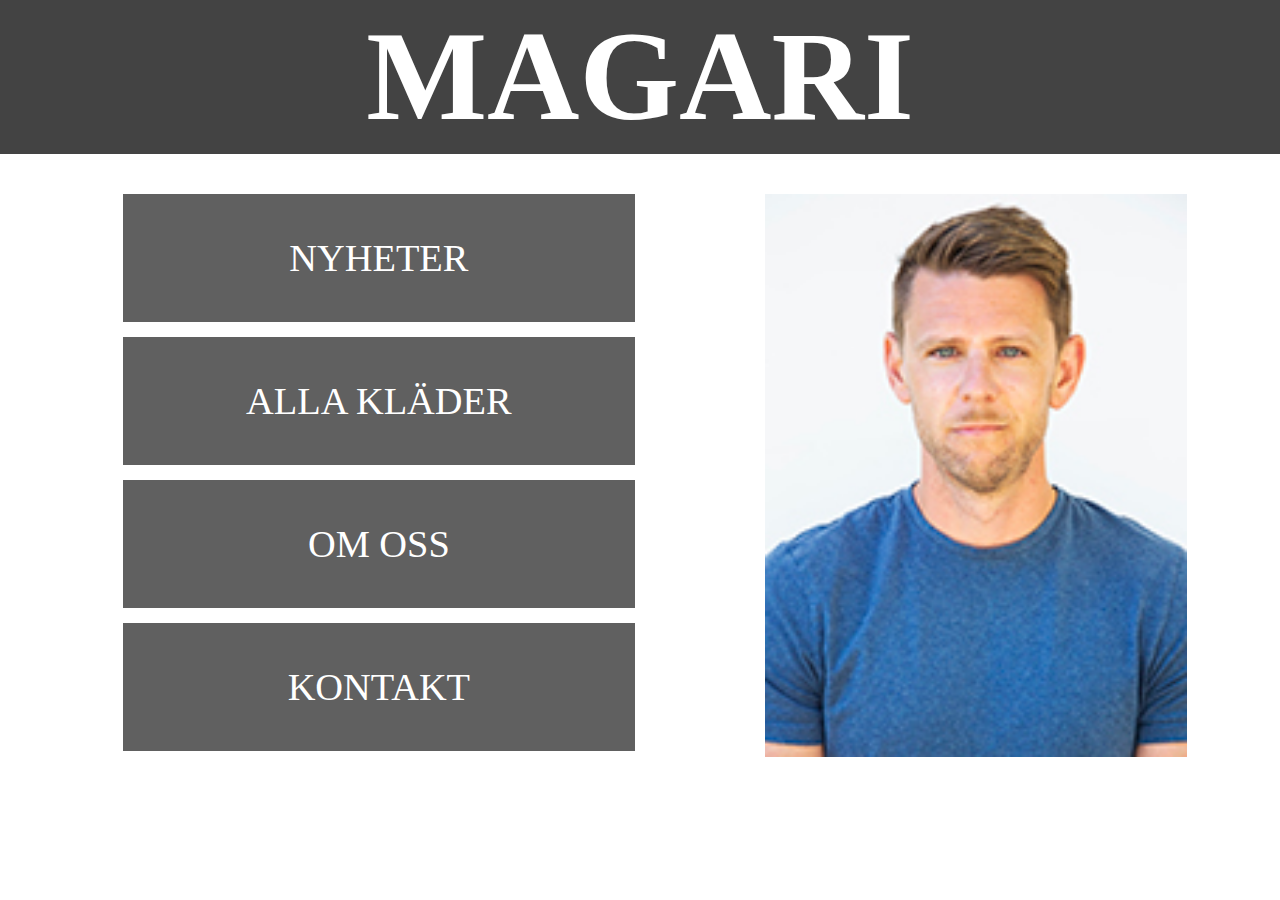
<file: index.html>
<!DOCTYPE html>
<html lang="en">
<head>
    <meta charset="UTF-8">
    <meta http-equiv="X-UA-Compatible" content="IE=edge">
    <meta name="viewport" content="width=device-width, initial-scale=1.0">
    <title>Document</title>
    <link rel="stylesheet" href="style.css">
</head>
<body>
    
    <div class="toppbar">
        <h1 class="MAGARI">MAGARI</h1>
    </div>

    <div class="mainitems">

        <div class="delsidoknappar">

            <a href="nyheter.html" class="delsidoknapp">NYHETER</a>
            <a href="allakläder.html" class="delsidoknapp">ALLA KLÄDER</a>
            <a href="omoss.html" class="delsidoknapp">OM OSS</a>
            <a href="kontakt.html" class="delsidoknapp">KONTAKT</a>

        </div>
        
        <div class="imgcontainer">
            <img src="images/pereden.jpg" alt="" class="mainbild">
        </div>

    </div>

    

</body>
</html>
</file>
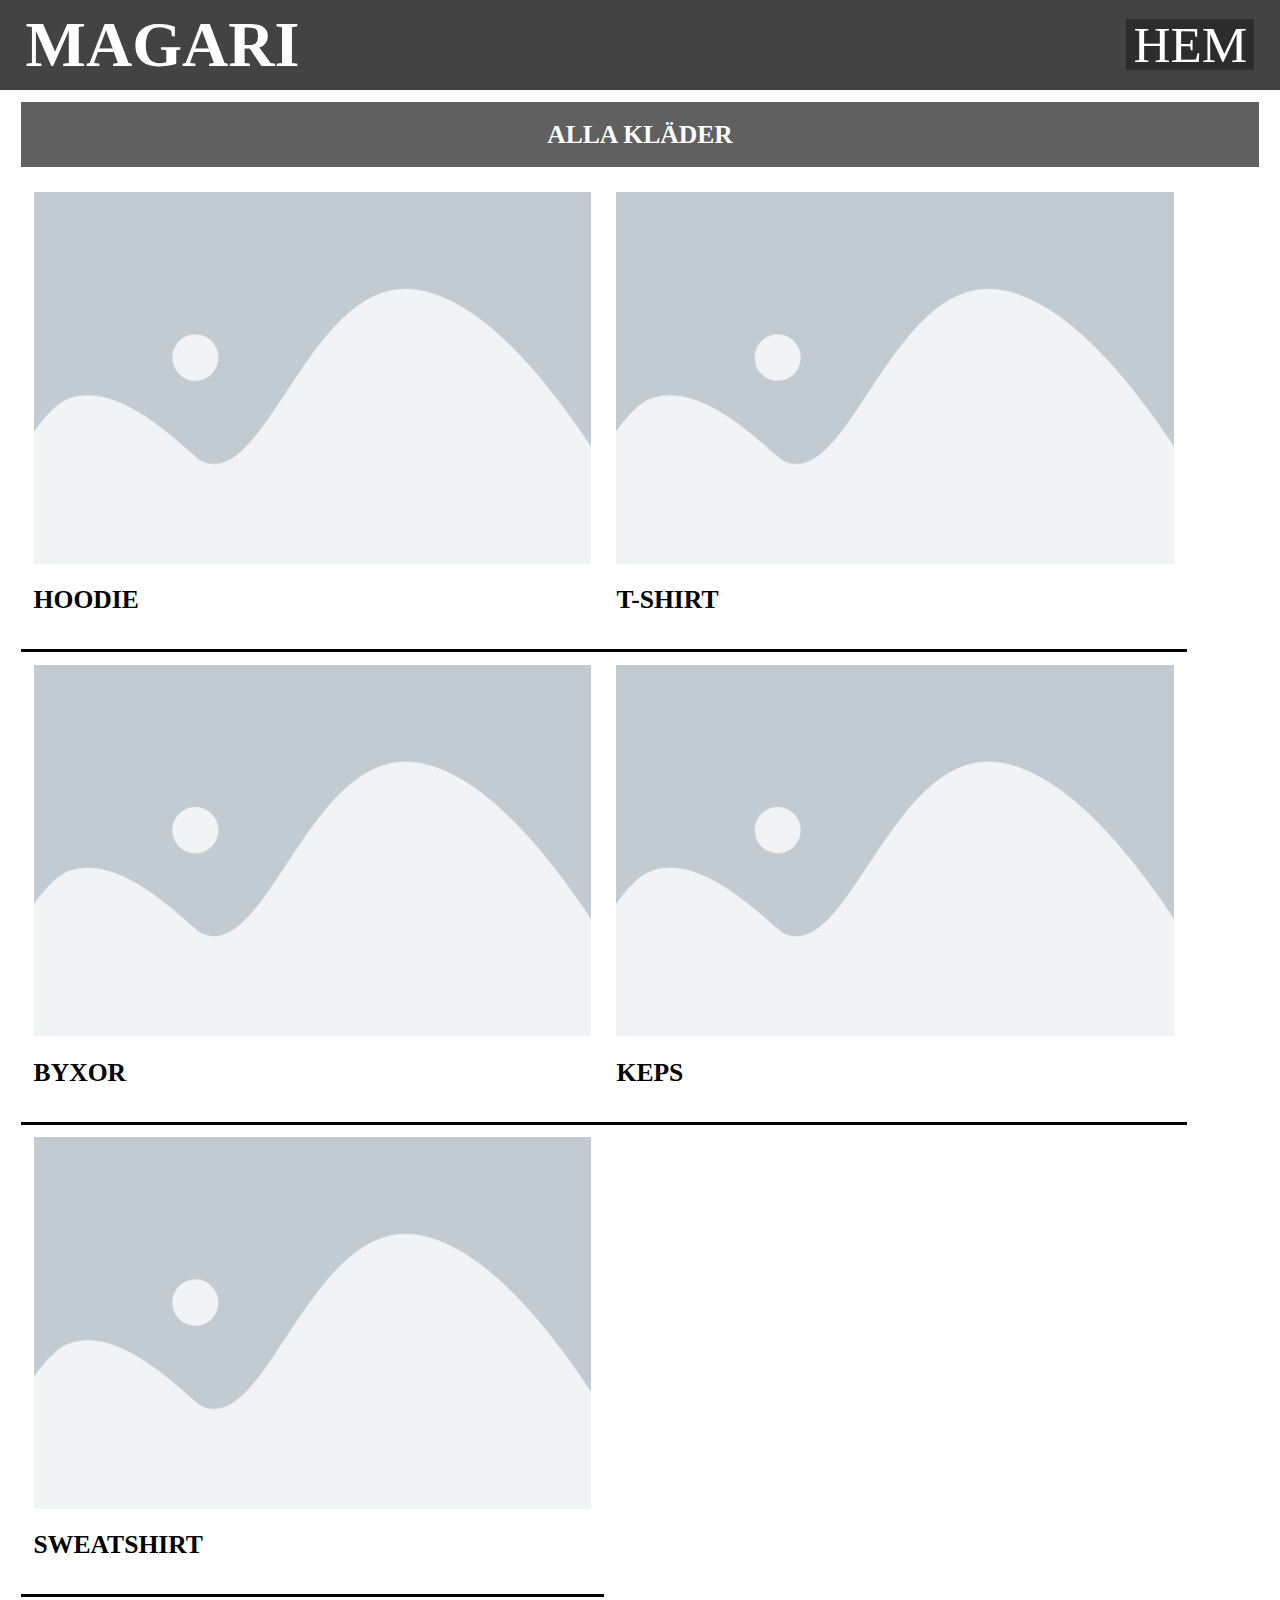
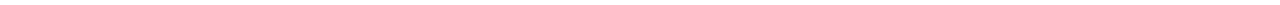
<file: allakläder.html>
<!DOCTYPE html>
<html lang="en">
<head>
    <meta charset="UTF-8">
    <meta http-equiv="X-UA-Compatible" content="IE=edge">
    <meta name="viewport" content="width=device-width, initial-scale=1.0">
    <title>Document</title>
    <link rel="stylesheet" href="style.css">
</head>
<body>
    
    <div class="toppbar2">
        <h1 class="MAGARI2">MAGARI</h1>
        <a href="index.html" class="hem">HEM</a>
    </div>

    <div class="nyhettitel">
        <h1 class="nyheter">ALLA KLÄDER</h1>
    </div>

    <div class="klädartiklar">

        <div class="klädartikel" id="1">
 
            <img src="images/placeholder-1.png" alt="" class="klädbild">
            <h2 class="klädtext">HOODIE</h2>

        </div>

        <div class="klädartikel" id="2">
 
            <img src="images/placeholder-1.png" alt="" class="klädbild">
            <h2 class="klädtext">T-SHIRT</h2>

        </div>

        <div class="klädartikel" id="3">

            <img src="images/placeholder-1.png" alt="" class="klädbild">
            <h2 class="klädtext">BYXOR</h2>

        </div>

        <div class="klädartikel" id="4">

            <img src="images/placeholder-1.png" alt="" class="klädbild">
            <h2 class="klädtext">KEPS</h2>

        </div>

        <div class="klädartikel" id="5">
 
            <img src="images/placeholder-1.png" alt="" class="klädbild">
            <h2 class="klädtext">SWEATSHIRT</h2>

        </div>

    </div>

</body>
</html>
</file>
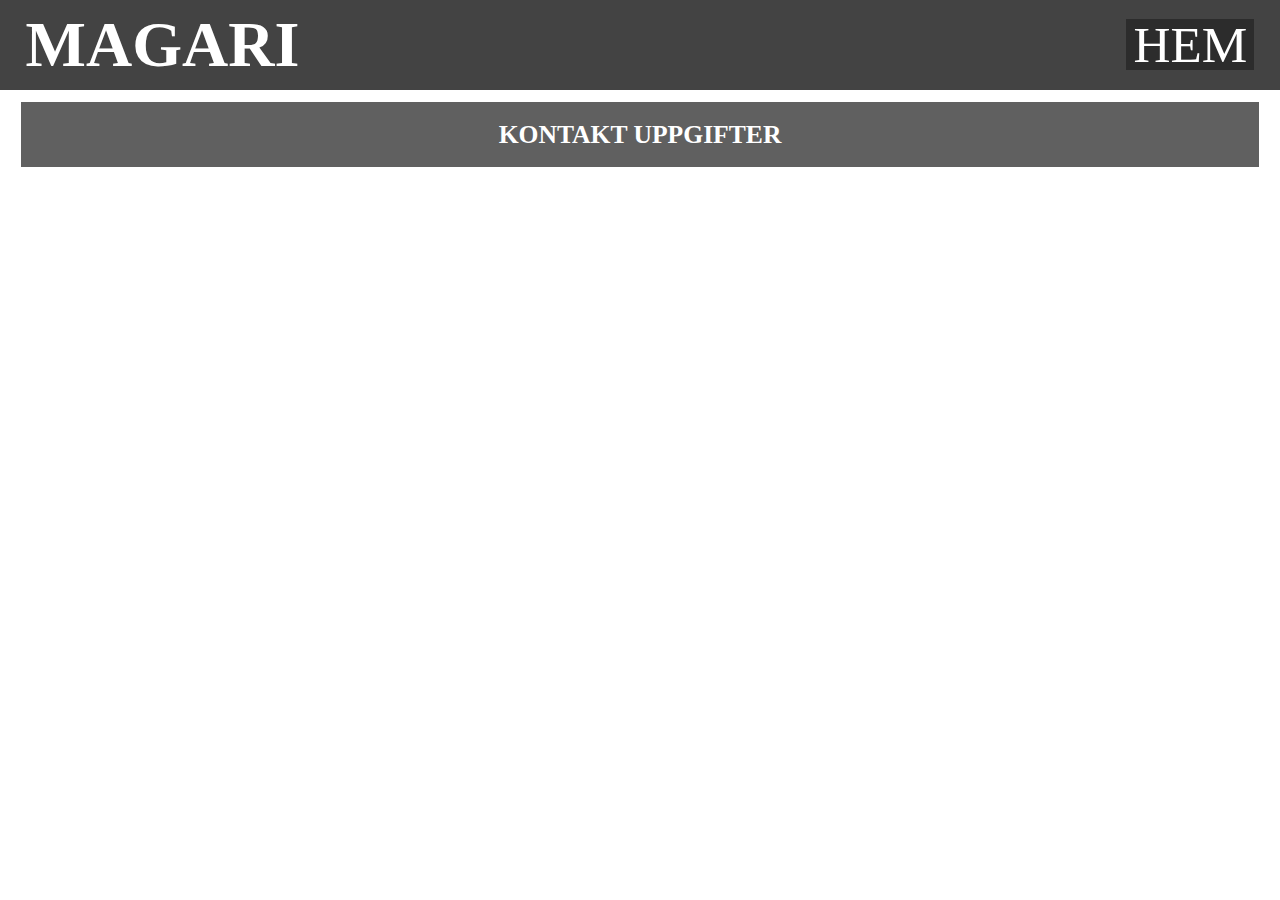
<file: kontakt.html>
<!DOCTYPE html>
<html lang="en">
<head>
    <meta charset="UTF-8">
    <meta http-equiv="X-UA-Compatible" content="IE=edge">
    <meta name="viewport" content="width=device-width, initial-scale=1.0">
    <title>Document</title>
    <link rel="stylesheet" href="style.css">
</head>
<body>
    
    <div class="toppbar2">
        <h1 class="MAGARI2">MAGARI</h1>
        <a href="index.html" class="hem">HEM</a>
    </div>

    <div class="nyhettitel">
        <h1 class="nyheter">KONTAKT UPPGIFTER</h1>
    </div>

    <div class="">

        

    </div>

</body>
</html>
</file>
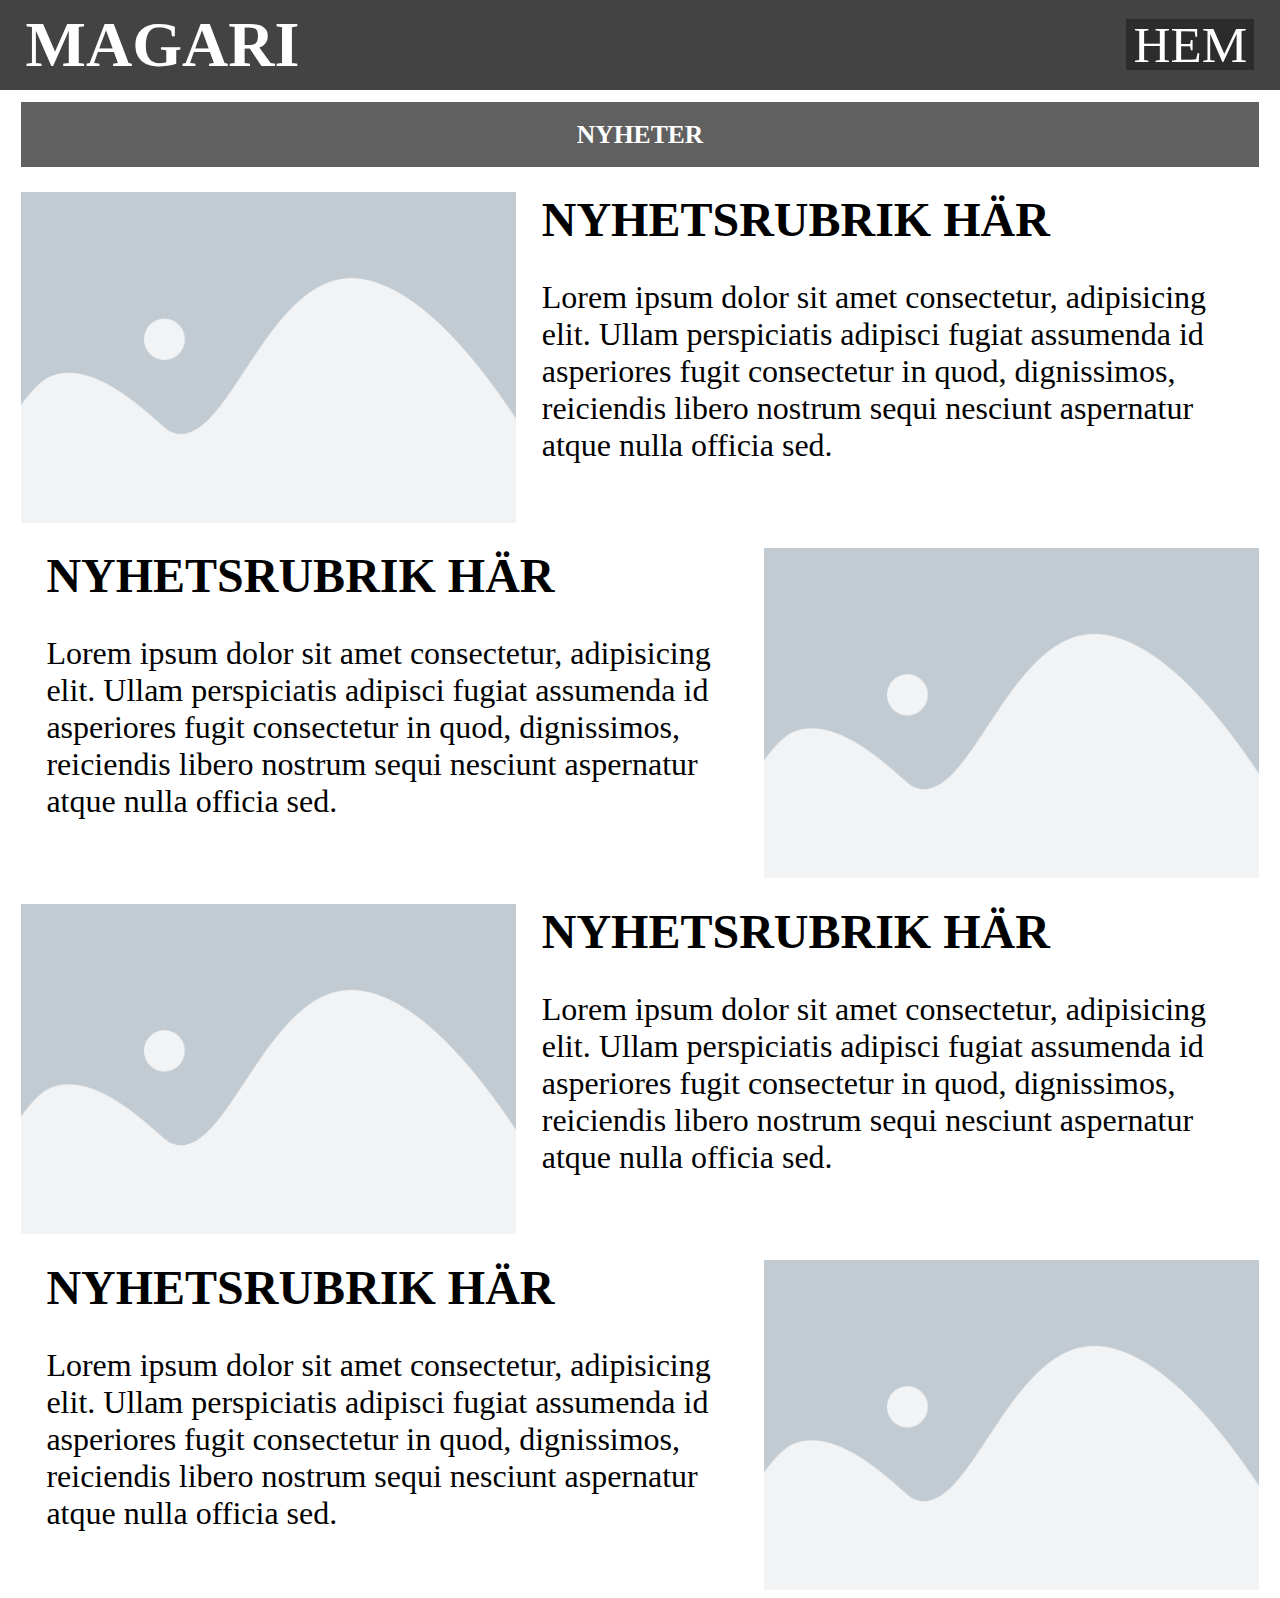
<file: nyheter.html>
<!DOCTYPE html>
<html lang="en">
<head>
    <meta charset="UTF-8">
    <meta http-equiv="X-UA-Compatible" content="IE=edge">
    <meta name="viewport" content="width=device-width, initial-scale=1.0">
    <title>Document</title>
    <link rel="stylesheet" href="style.css">
</head>
<body>
    
    <div class="toppbar2">
        <h1 class="MAGARI2">MAGARI</h1>
        <a href="index.html" class="hem">HEM</a>
    </div>

    <div class="nyhettitel">
        <h1 class="nyheter">NYHETER</h1>
    </div>

    <div class="nyhetsartikel">

        <img src="images/placeholder-1.png" alt="" class="nyhetsbild">

        <div class="nyhetstexter">

            <h1 class="nyhetsrubrik">NYHETSRUBRIK HÄR</h1>
            <p class="nyhetstext">Lorem ipsum dolor sit amet consectetur, adipisicing elit. Ullam perspiciatis adipisci fugiat assumenda id asperiores fugit consectetur in quod, dignissimos, reiciendis libero nostrum sequi nesciunt aspernatur atque nulla officia sed.</p>

        </div>

    </div>

    <div class="nyhetsartikel2">

        <img src="images/placeholder-1.png" alt="" class="nyhetsbild">

        <div class="nyhetstexter">

            <h1 class="nyhetsrubrik">NYHETSRUBRIK HÄR</h1>
            <p class="nyhetstext">Lorem ipsum dolor sit amet consectetur, adipisicing elit. Ullam perspiciatis adipisci fugiat assumenda id asperiores fugit consectetur in quod, dignissimos, reiciendis libero nostrum sequi nesciunt aspernatur atque nulla officia sed.</p>

        </div>

    </div>

    <div class="nyhetsartikel">

        <img src="images/placeholder-1.png" alt="" class="nyhetsbild">

        <div class="nyhetstexter">

            <h1 class="nyhetsrubrik">NYHETSRUBRIK HÄR</h1>
            <p class="nyhetstext">Lorem ipsum dolor sit amet consectetur, adipisicing elit. Ullam perspiciatis adipisci fugiat assumenda id asperiores fugit consectetur in quod, dignissimos, reiciendis libero nostrum sequi nesciunt aspernatur atque nulla officia sed.</p>

        </div>

    </div>

    <div class="nyhetsartikel2">

        <img src="images/placeholder-1.png" alt="" class="nyhetsbild">

        <div class="nyhetstexter">

            <h1 class="nyhetsrubrik">NYHETSRUBRIK HÄR</h1>
            <p class="nyhetstext">Lorem ipsum dolor sit amet consectetur, adipisicing elit. Ullam perspiciatis adipisci fugiat assumenda id asperiores fugit consectetur in quod, dignissimos, reiciendis libero nostrum sequi nesciunt aspernatur atque nulla officia sed.</p>

        </div>

    </div>

</body>
</html>
</file>
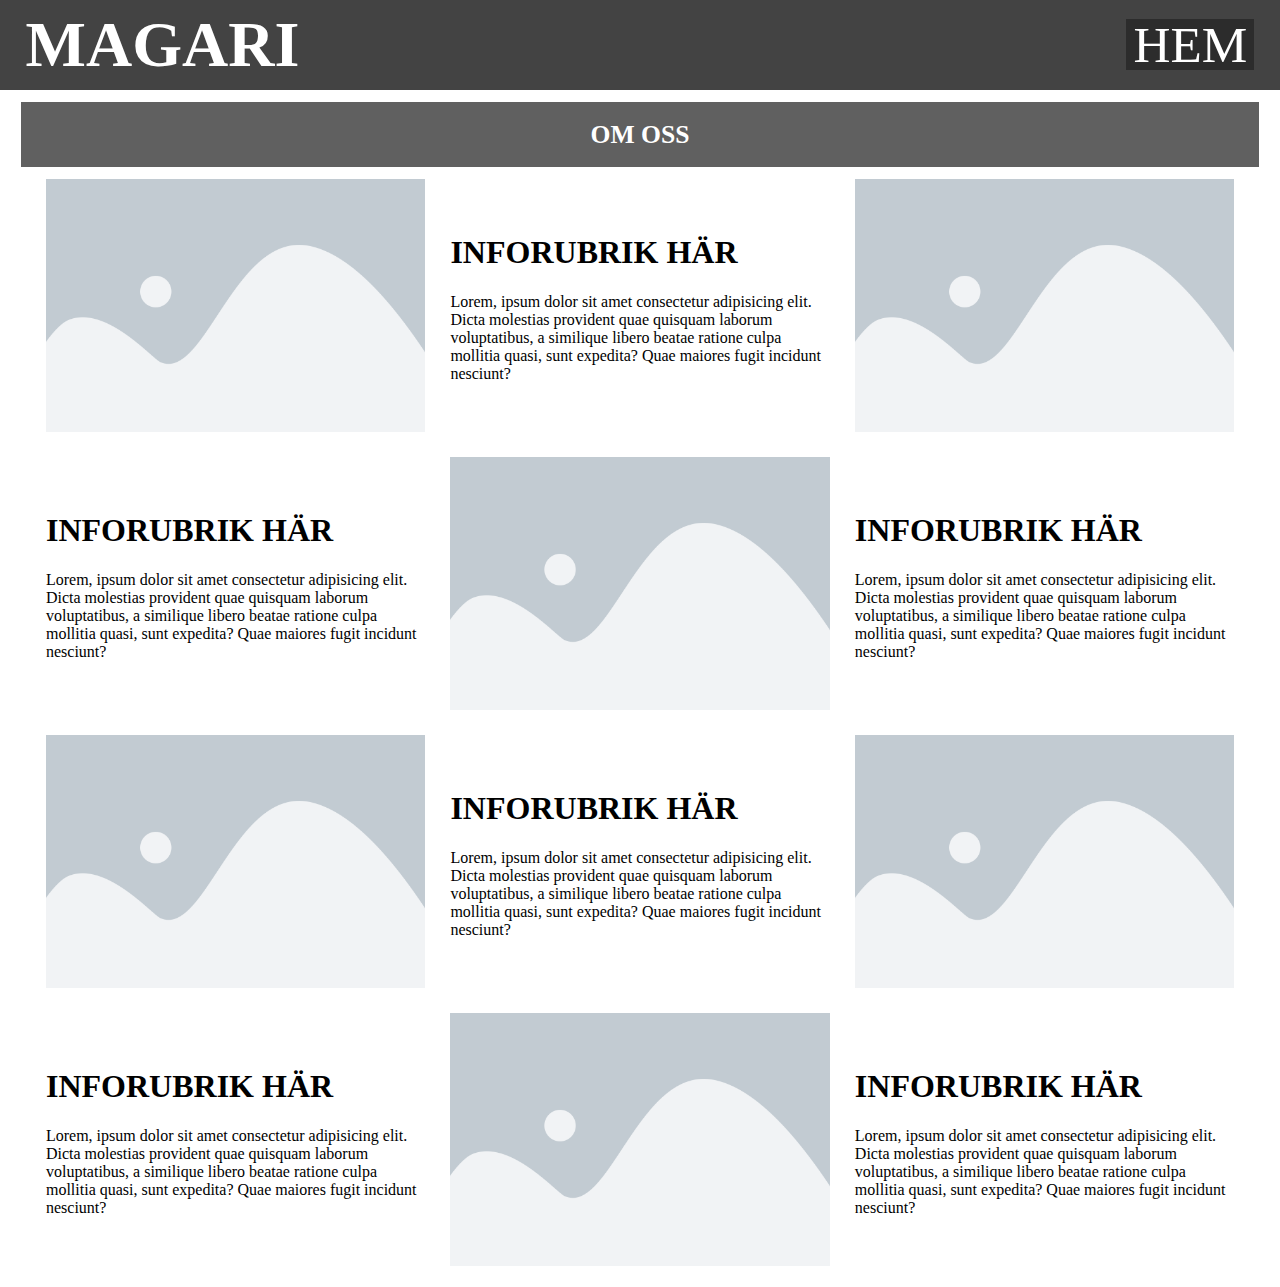
<file: omoss.html>
<!DOCTYPE html>
<html lang="en">
<head>
    <meta charset="UTF-8">
    <meta http-equiv="X-UA-Compatible" content="IE=edge">
    <meta name="viewport" content="width=device-width, initial-scale=1.0">
    <title>Document</title>
    <link rel="stylesheet" href="style.css">
</head>
<body>
    
    <div class="toppbar2">
        <h1 class="MAGARI2">MAGARI</h1>
        <a href="index.html" class="hem">HEM</a>
    </div>

    <div class="nyhettitel">
        <h1 class="nyheter">OM OSS</h1>
    </div>

    <div class="information">

        <img src="images/placeholder-1.png" alt="placeholder" class="infoitem">

        <div class="infoitem">

            <h1>INFORUBRIK HÄR</h1>
            <p>Lorem, ipsum dolor sit amet consectetur adipisicing elit. Dicta molestias provident quae quisquam laborum voluptatibus, a similique libero beatae ratione culpa mollitia quasi, sunt expedita? Quae maiores fugit incidunt nesciunt?</p>

        </div>

        <img src="images/placeholder-1.png" alt="placeholder" class="infoitem">

        <div class="infoitem">

            <h1>INFORUBRIK HÄR</h1>
            <p>Lorem, ipsum dolor sit amet consectetur adipisicing elit. Dicta molestias provident quae quisquam laborum voluptatibus, a similique libero beatae ratione culpa mollitia quasi, sunt expedita? Quae maiores fugit incidunt nesciunt?</p>

        </div>


        <img src="images/placeholder-1.png" alt="placeholder" class="infoitem">
        

        <div class="infoitem">

            <h1>INFORUBRIK HÄR</h1>
            <p>Lorem, ipsum dolor sit amet consectetur adipisicing elit. Dicta molestias provident quae quisquam laborum voluptatibus, a similique libero beatae ratione culpa mollitia quasi, sunt expedita? Quae maiores fugit incidunt nesciunt?</p>

        </div>

        <img src="images/placeholder-1.png" alt="placeholder" class="infoitem">

        <div class="infoitem">

            <h1>INFORUBRIK HÄR</h1>
            <p>Lorem, ipsum dolor sit amet consectetur adipisicing elit. Dicta molestias provident quae quisquam laborum voluptatibus, a similique libero beatae ratione culpa mollitia quasi, sunt expedita? Quae maiores fugit incidunt nesciunt?</p>

        </div>

        <img src="images/placeholder-1.png" alt="placeholder" class="infoitem">

        <div class="infoitem">

            <h1>INFORUBRIK HÄR</h1>
            <p>Lorem, ipsum dolor sit amet consectetur adipisicing elit. Dicta molestias provident quae quisquam laborum voluptatibus, a similique libero beatae ratione culpa mollitia quasi, sunt expedita? Quae maiores fugit incidunt nesciunt?</p>

        </div>


        <img src="images/placeholder-1.png" alt="placeholder" class="infoitem">
        

        <div class="infoitem">

            <h1>INFORUBRIK HÄR</h1>
            <p>Lorem, ipsum dolor sit amet consectetur adipisicing elit. Dicta molestias provident quae quisquam laborum voluptatibus, a similique libero beatae ratione culpa mollitia quasi, sunt expedita? Quae maiores fugit incidunt nesciunt?</p>

        </div>


    </div>

</body>
</html>
</file>
<file: style.css>
body{
        background-color: white;
    }
    
    .toppbar{
        display: flex;
        justify-content: space-around;
        align-items: center;
        background-color: #434343;
        height: 12vw;
        position: fixed;
        z-index: 1;
        width: 100%;
        top: 0;
        left: 0%;
    }

    .toppbar2{
        display: flex;
        justify-content: space-between;
        align-items: center;
        background-color: #434343;
        height: 7vw;
        position: fixed;
        z-index: 1;
        width: 100%;
        top: 0;
        left: 0%;
    }
    
    .MAGARI{
        color: white;
        font-size: 10vw;
    }

    .MAGARI2{
        color: white;
        font-size: 5vw;
        margin-left: 2vw;
    }

    .hem{
        display: flex;
        align-items: center;
        justify-content: center;
        color: white;
        background-color: #2c2c2c;
        font-size: 4vw;
        text-decoration: none;
        height: 4vw;
        width: 10vw;
        margin-right: 2vw;
    }
    
    .mainitems{
        display: flex;
        flex-direction: row;
        justify-content: space-evenly;
        flex-wrap: wrap;
        margin-top: 14vw;
    }
    
    /*.delsidoknappar{
    
    }*/
    
    .delsidoknapp{
        display: flex;
        flex-direction: column;
        align-items: center;
        justify-content: center;
        font-size: 3vw;
        text-decoration: none;
        margin: 15px;
        background-color: #606060;
        color: white;
        width: 40vw;
        height: 10vw;
    }
    
    .imgcontainer{
        width: 33vw;
    }
    
    .mainbild{
        width: 100%;
        margin: 15px;
    }

    .nyhettitel{
        display: flex;
        align-items: center;
        justify-content: center;
        text-align: center;
        background-color: #606060;
        margin-top: 8vw;
        margin-left: 1vw;
        margin-right: 1vw;
    }

    .nyheter{
        color: white;
        font-size: 2vw;
    }

    .nyhetsartikel{
        display: flex;
        flex-direction: row;
        margin-top: 2vw;
        margin-left: 1vw;
        margin-right: 1vw;

    }

    .nyhetsartikel2{
        display: flex;
        flex-direction: row-reverse;
        margin-top: 2vw;
        margin-left: 1vw;
        margin-right: 1vw;

    }

    .nyhetsbild{
        width: 40%;
    }

    .nyhetstexter{
        display: flex;
        flex-direction: column;
        margin-left: 2vw;
    }

    .nyhetsrubrik{
        font-size: 3em;
        margin: 0;
       
    }

    .nyhetstext{
        font-size: 2em;

    }

    .information{
        display: flex;
        flex-direction: row;
        flex-wrap: wrap;
        justify-content: center;
        align-items: center;
    }

    .infoitem{
        width: 30%;
        height: auto;
        margin: 1%;
    }

    .klädartiklar{
        display: flex;
        flex-direction: row;
        flex-wrap: wrap;
        margin-top: 1vw;
        margin-left: 1vw;
        margin-right: 1vw;
    }

    .klädartikel{
        display: flex;
        flex-direction: column;
        width: 45%;
        padding: 1vw;
        border: black;
        border-bottom: solid;
    }

    .klädtext{
        font-size: 2vw;
    }
</file>
